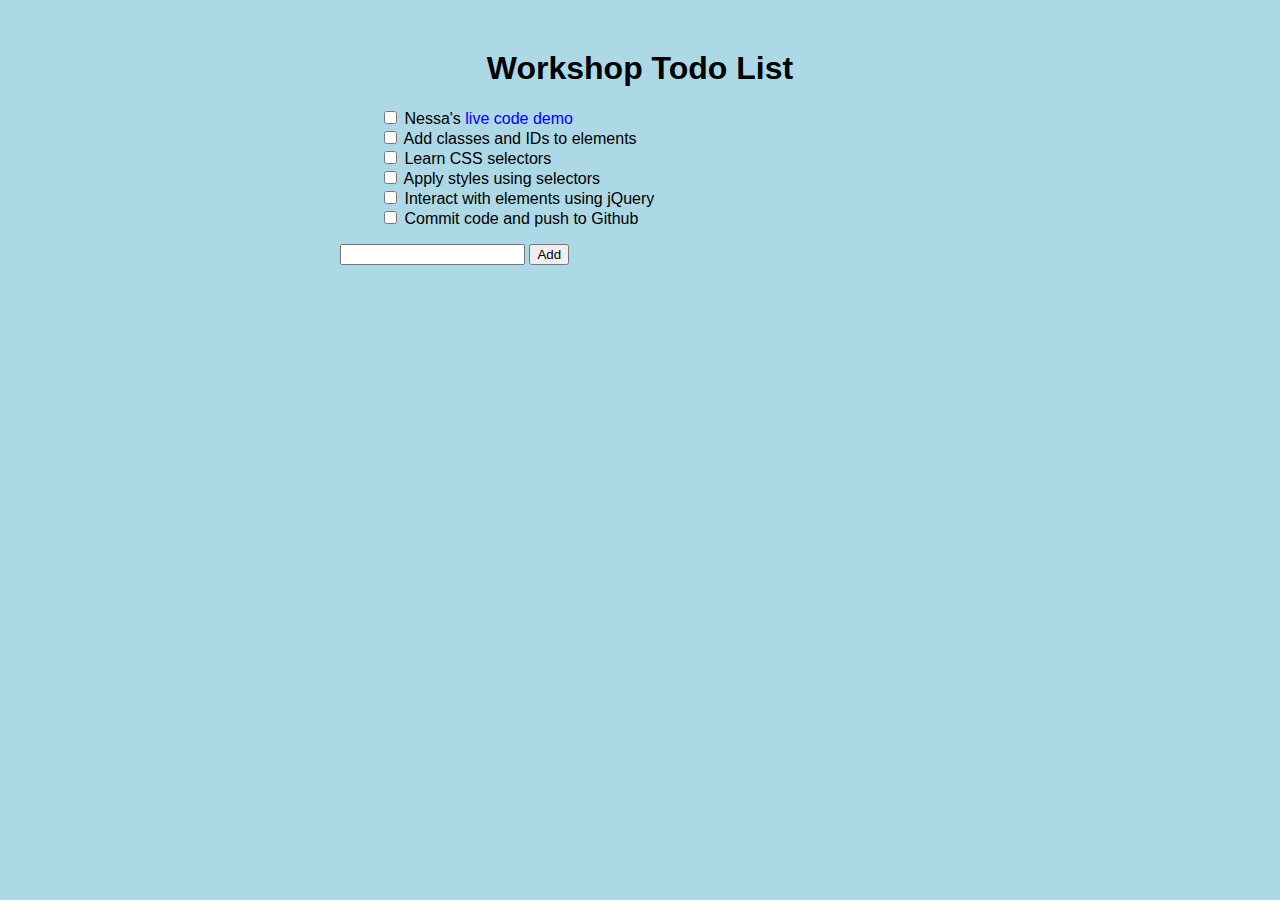
<file: index.html>
<!DOCTYPE html>
<html lang="en-us">

<!-- The <head> tag contains metadata for the page,
which is invisible information but helps the page become intepreted correctly by the browser -->
<head>
    <meta charset="utf-8">
    <title>Todo static</title>

    <!-- Link CSS files to your page using <link> tag -->
    <link rel="stylesheet" type="text/css" href="stylesheets/style.css"></link>

    <!-- jQuery is a powerful javascript library that makes writing code faster -->
    <script src="https://ajax.googleapis.com/ajax/libs/jquery/3.2.1/jquery.min.js"></script>

    <!-- Link Javascript files to your page using <script> tag -->
    <script type="text/javascript" src="script/script.js"></script>
</head>

<body>
<div class="content">
<!-- Use h tags for headings -->
<h1>Workshop Todo List</h1>

<!-- ul is unordered list element -->
<ul class="item-list">
    <!-- Indent children tags to make them more readable -->
    <li>
        <input type="checkbox"/>
        Nessa's <a href="https://docs.google.com/document/d/1_CJ1hht4Hp3b7WKOZkyjCFfqbRf9mV5cmMU_htKblKs/edit?usp=sharing" target="_blank">
            live code demo
        </a>
    </li>
    <li>
        <input type="checkbox"/> Add classes and IDs to elements
    </li>
    <li>
        <input type="checkbox"/> Learn CSS selectors
    </li>
    <li> <input type="checkbox"/> Apply styles using selectors
    </li>
    <li>
        <input type="checkbox"/> Interact with elements using jQuery
    </li>
    <li>
        <input type="checkbox"/> Commit code and push to Github
    </li>
</ul>

<form class="add-todo">
    <input type="text" id="new-todo"/>
    <button>Add</button>
</form>
</div>

</body>
</html>
</file>
<file: stylesheets/style.css>
body {
    font-family: Helvetica;
    background-color: lightblue;
}

.content {
    width: 600px;
    display: block;
    margin: 50px auto;
}

h1 {
    text-align: center;
    margin-top: 40px;
}

a {
    text-decoration: none;
}

.item-list {
    list-style-type: none;
}

.item-list li.done {
    text-decoration: line-through;
    font-style: italic;
}
</file>
